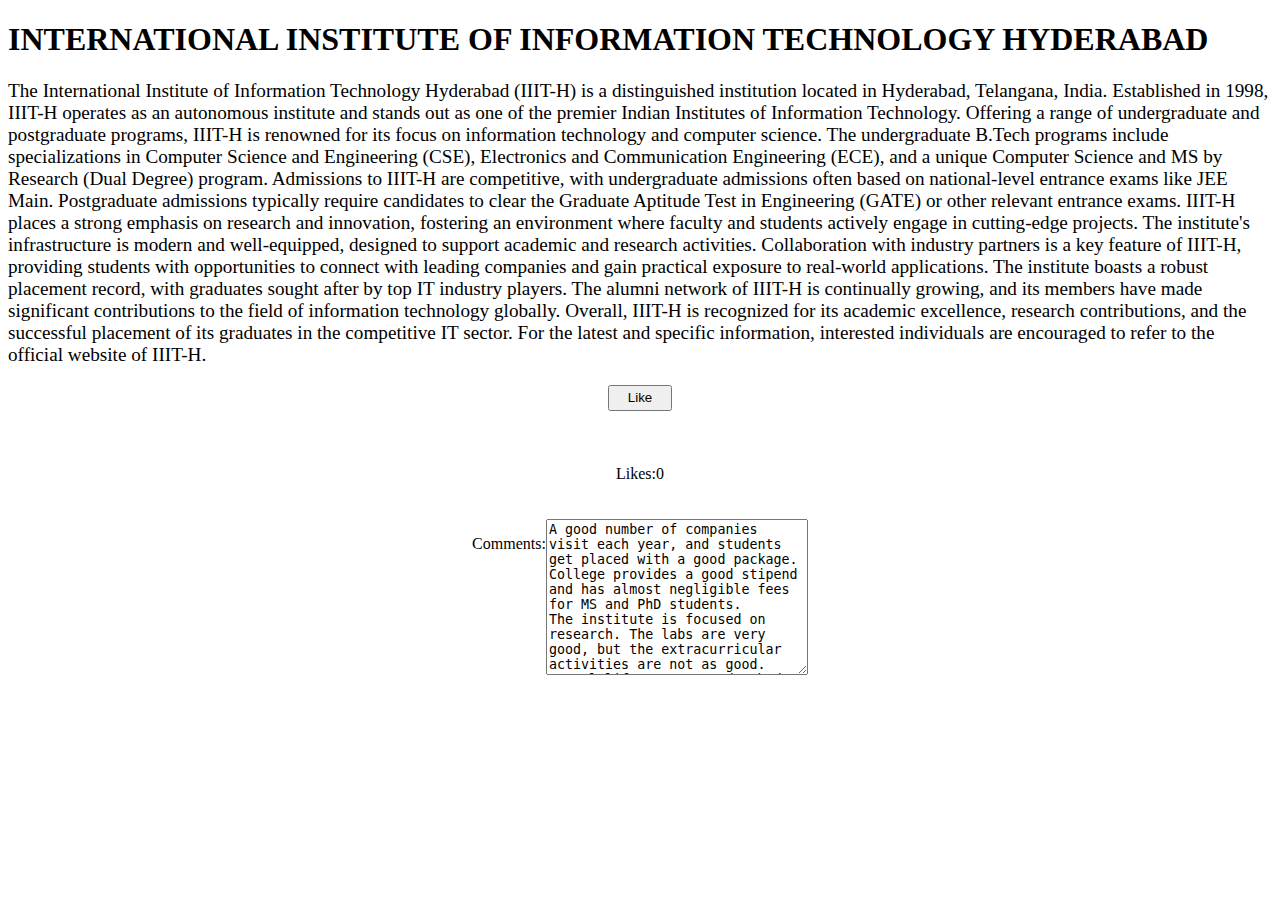
<file: blog1.html>
<!DOCTYPE html>
<html lang="en">

<head>
    <title>IIIT Hyderabad</title>
    <script src="script.js"></script>
</head>

<body>
    <h1 style="font-size: 2.5vw;">INTERNATIONAL INSTITUTE OF INFORMATION TECHNOLOGY HYDERABAD</h1>
    <p style="font-size:1.5vw;font-family:cursive">The International Institute of Information Technology Hyderabad
        (IIIT-H) is a distinguished institution located in Hyderabad, Telangana, India. Established in 1998, IIIT-H
        operates as an autonomous institute and stands out as one of the premier Indian Institutes of Information
        Technology.

        Offering a range of undergraduate and postgraduate programs, IIIT-H is renowned for its focus on information
        technology and computer science. The undergraduate B.Tech programs include specializations in Computer Science
        and Engineering (CSE), Electronics and Communication Engineering (ECE), and a unique Computer Science and MS by
        Research (Dual Degree) program.

        Admissions to IIIT-H are competitive, with undergraduate admissions often based on national-level entrance exams
        like JEE Main. Postgraduate admissions typically require candidates to clear the Graduate Aptitude Test in
        Engineering (GATE) or other relevant entrance exams.

        IIIT-H places a strong emphasis on research and innovation, fostering an environment where faculty and students
        actively engage in cutting-edge projects. The institute's infrastructure is modern and well-equipped, designed
        to support academic and research activities.

        Collaboration with industry partners is a key feature of IIIT-H, providing students with opportunities to
        connect with leading companies and gain practical exposure to real-world applications. The institute boasts a
        robust placement record, with graduates sought after by top IT industry players.

        The alumni network of IIIT-H is continually growing, and its members have made significant contributions to the
        field of information technology globally. Overall, IIIT-H is recognized for its academic excellence, research
        contributions, and the successful placement of its graduates in the competitive IT sector. For the latest and
        specific information, interested individuals are encouraged to refer to the official website of IIIT-H.</p>
    <div style="display: flex;flex-direction: column;align-items: center;justify-content: center;">
        <button id="likeButton" onclick="toggleLike()" style="width: 5vw;height: 2vw;">Like</button>
        <br><br><br>
        <div style="display: flex;flex-direction: row;justify-content: center;"><span>Likes:</span><span id="likeCount">0</span></div>
    </div>
    <div>
        <br>
        <br>
        <div style="display: flex;justify-content: center;">
        <p style="text-align: center;">Comments:</p>
        <textarea name="IIIT-H" id="IIIT-H" cols="30" rows="10">
A good number of companies visit each year, and students get placed with a good package.
College provides a good stipend and has almost negligible fees for MS and PhD students.
The institute is focused on research. The labs are very good, but the extracurricular activities are not as good.
Hostel life at IIIT Hyderabad was my first ever experience of this kind, but I was really happy with the facilities we received there.
The teaching staff shows interest in our careers and has molded me into a very good resource for IT companies.
        </textarea>
    </div>
    </div>
</body>

</html>
</file>
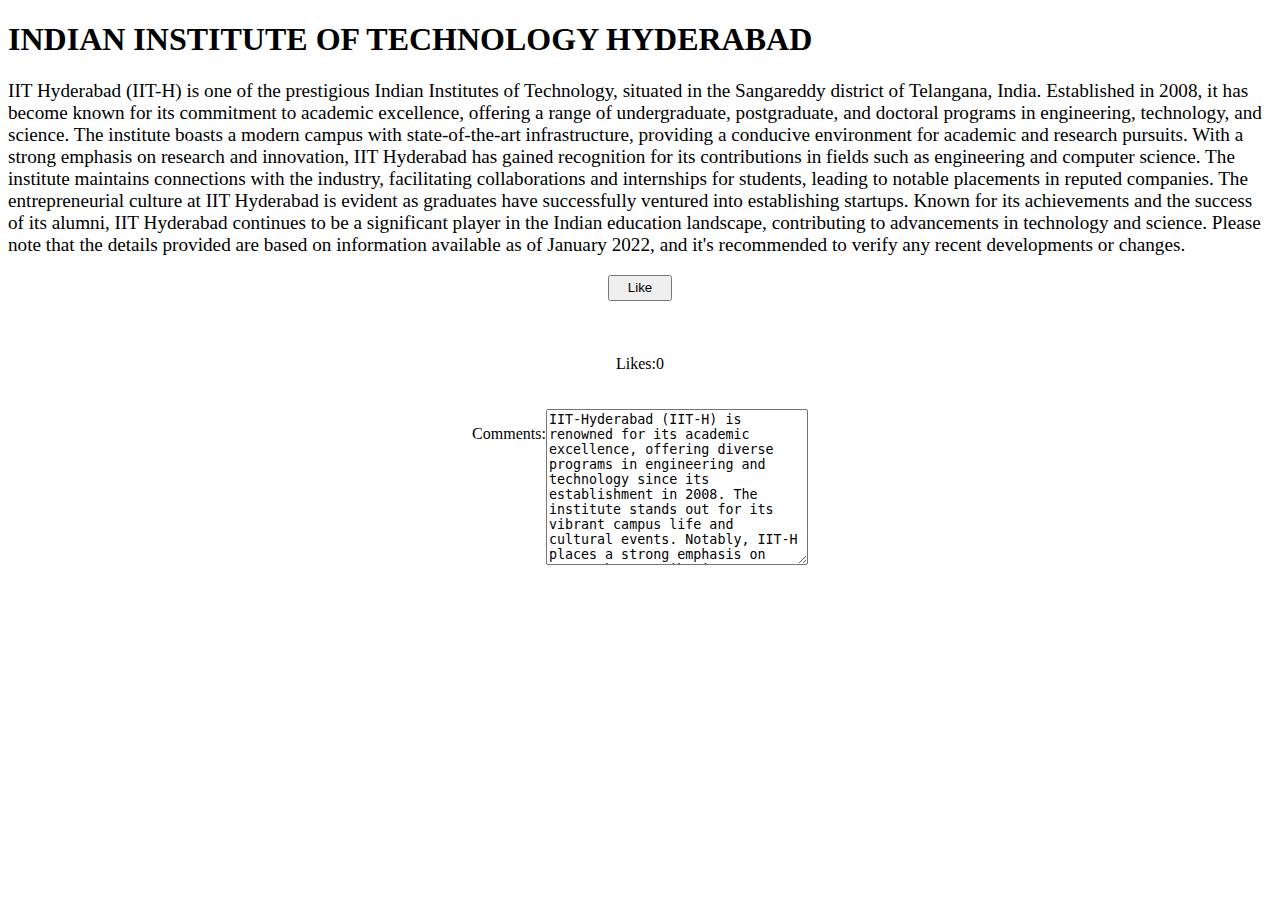
<file: blog2.html>
<!DOCTYPE html>
<html lang="en">

<head>
    <title>IIIT Hyderabad</title>
    <script src="script.js"></script>
</head>

<body>
    <h1 style="font-size: 2.5vw;">INDIAN INSTITUTE OF TECHNOLOGY HYDERABAD</h1>
    <p style="font-size:1.5vw;font-family:cursive">IIT Hyderabad (IIT-H) is one of the prestigious Indian Institutes of Technology, situated in the Sangareddy district of Telangana, India. Established in 2008, it has become known for its commitment to academic excellence, offering a range of undergraduate, postgraduate, and doctoral programs in engineering, technology, and science. The institute boasts a modern campus with state-of-the-art infrastructure, providing a conducive environment for academic and research pursuits.

        With a strong emphasis on research and innovation, IIT Hyderabad has gained recognition for its contributions in fields such as engineering and computer science. The institute maintains connections with the industry, facilitating collaborations and internships for students, leading to notable placements in reputed companies. The entrepreneurial culture at IIT Hyderabad is evident as graduates have successfully ventured into establishing startups.
        
        Known for its achievements and the success of its alumni, IIT Hyderabad continues to be a significant player in the Indian education landscape, contributing to advancements in technology and science. Please note that the details provided are based on information available as of January 2022, and it's recommended to verify any recent developments or changes.</p>
    <div style="display: flex;flex-direction: column;align-items: center;justify-content: center;">
        <button id="likeButton" onclick="toggleLike()" style="width: 5vw;height: 2vw;">Like</button>
        <br><br><br>
        <div style="display: flex;flex-direction: row;justify-content: center;"><span>Likes:</span><span id="likeCount">0</span></div>
    </div>
    <div>
        <br>
        <br>
        <div style="display: flex;justify-content: center;">
        <p style="text-align: center;">Comments:</p>
        <textarea name="IIT-H" id="IIT-H" cols="30" rows="10">
IIT-Hyderabad (IIT-H) is renowned for its academic excellence, offering diverse programs in engineering and technology since its establishment in 2008. The institute stands out for its vibrant campus life and cultural events. Notably, IIT-H places a strong emphasis on research, contributing to cutting-edge projects. With robust industry connections, the institute facilitates internships and job placements, and its entrepreneurial culture has led to successful startups. Alumni success stories underscore the institute's impact. While receiving acclaim, some suggest areas for improvement, such as infrastructure development. Overall, IIT-H excels in academics, research, and fostering a dynamic educational experience.
        </textarea>
    </div>
    </div>
</body>

</html>
</file>
